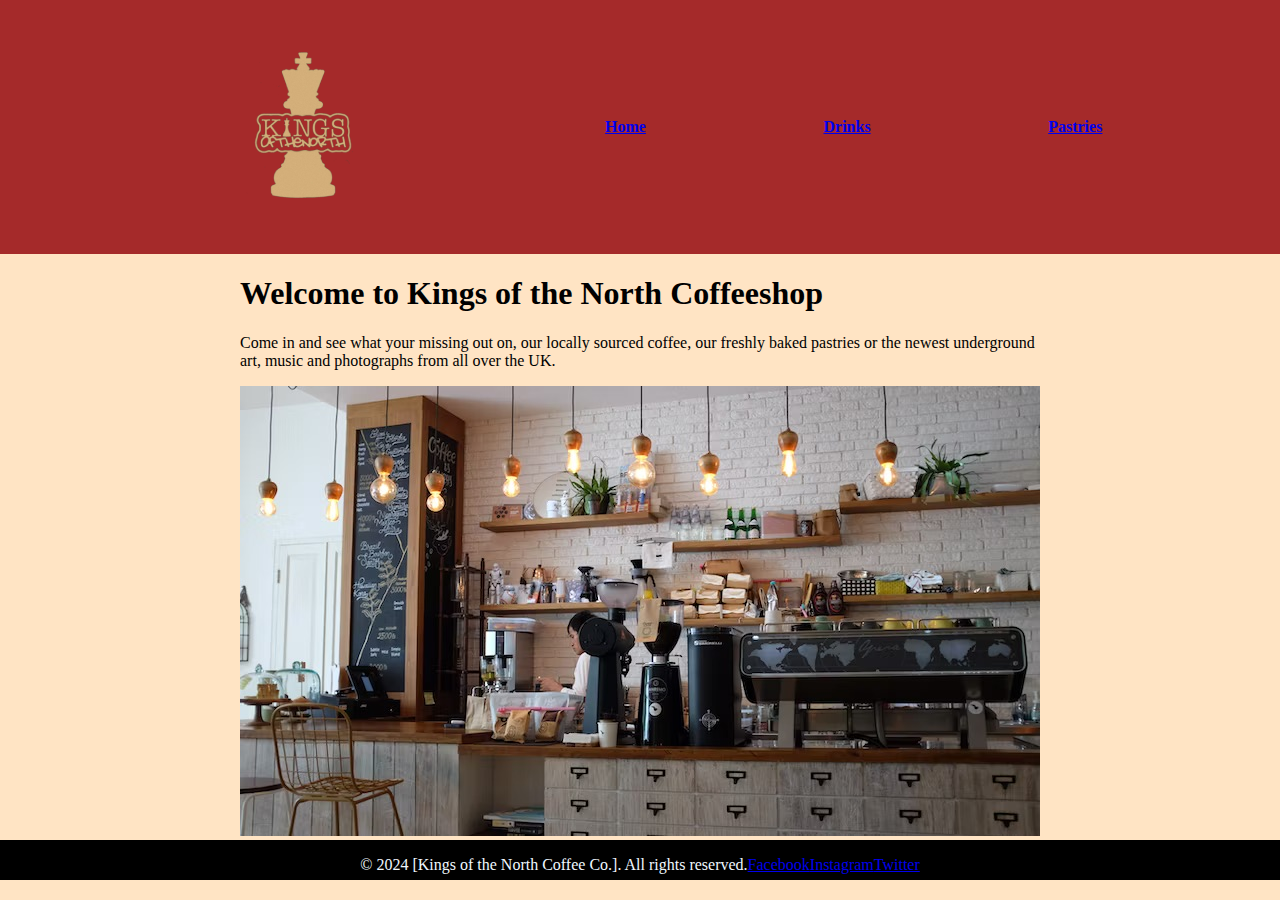
<file: index.html>
<!DOCTYPE html>
<html lang="en">
<head>
    <meta charset="UTF-8">
    <meta name="viewport" content="width=device-width, initial-scale=1.0">
    <title>Home | KOTN Coffeeshop</title>
    <link rel="stylesheet" href="./style.css">
    <link rel="shortcut icon" type="image/x-icon" href="./images/Tablogo.ico">
</head>
<body>
    <div id="navbar">
        <div class="logo">
            <a href="./index.html">
            <img class="logo" src="./images/logo.png" alt="Kings of the North logo"></a>
        </div>
            <a href="./index.html"><b>Home</b></a>
            <a href="./Drinks.html"><b>Drinks</b></a>
            <a href="./Pastry.html"><b>Pastries</b></a>
        </div>      
    </div>
    <div class="menu_items">
        <div id="Welcome"><H1>Welcome to Kings of the North Coffeeshop</H1>
        <p>Come in and see what your missing out on, our locally sourced coffee, our freshly baked pastries or the newest underground art, music and photographs from all over the UK.</p>
        
        <img src="images/coffee_bar.jpeg" alt="Coffeeshop">
    </div>
    <footer><p>&copy; 2024 [Kings of the North Coffee Co.]. All rights reserved.<a href="https://en-gb.facebook.com/">Facebook</a><a href="https://www.instagram.com/">Instagram</a><a href="https://x.com/?lang=en-gb">Twitter</a></p></p>
    </footer>   
</body>
    
</html>
</file>
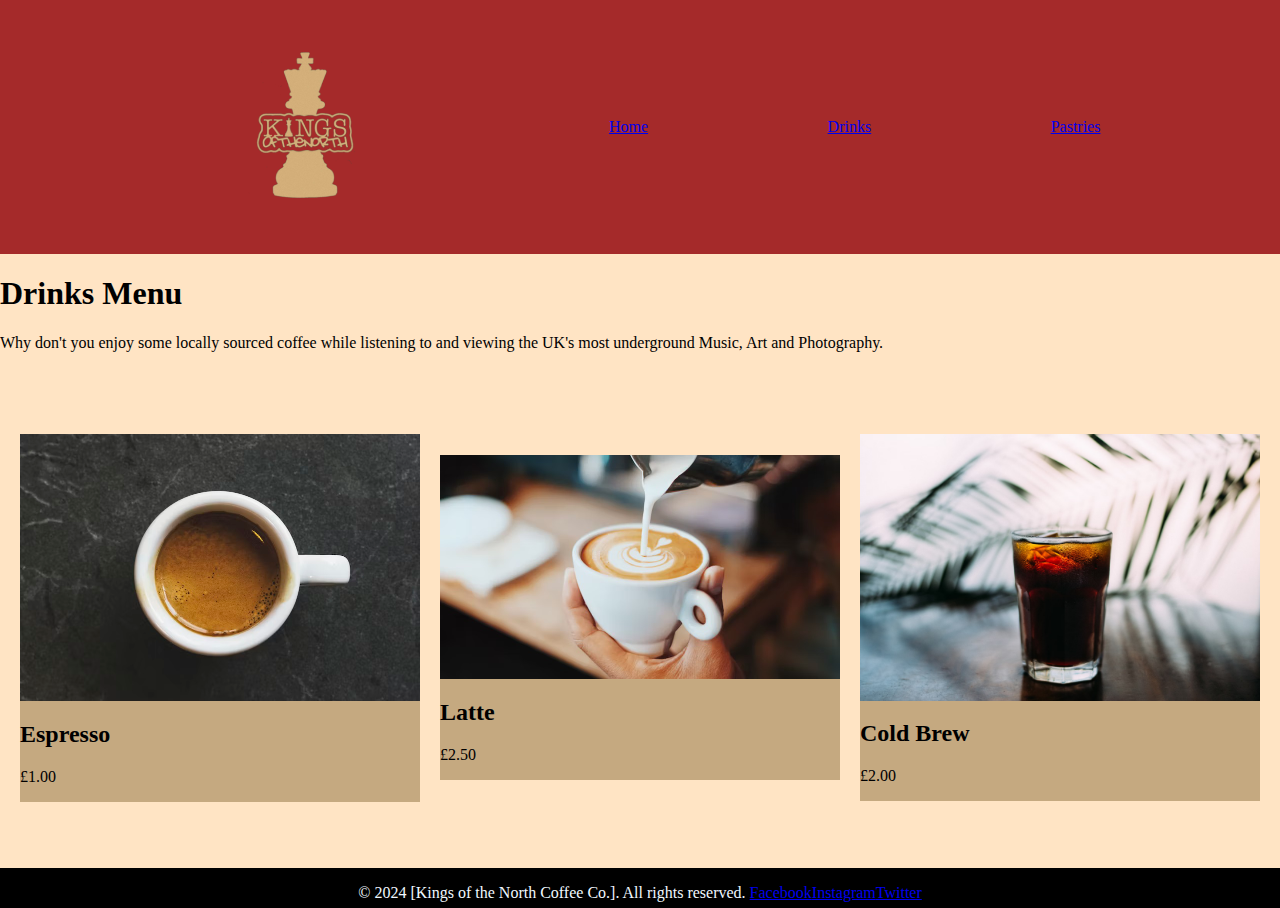
<file: Drinks.html>
<!DOCTYPE html>
<html lang="en">
<head>
    <meta charset="UTF-8">
    <meta name="viewport" content="width=device-width, initial-scale=1.0">
    <title>Drinks | KOTN Coffeeshop</title>
    <link rel="stylesheet" href="./style.css">
    <link rel="shortcut icon" type="image/x-icon" href="./images/Tablogo.ico">
</head>
<body>
    <div id="navbar">
        <div class="logo">
            <a href="./index.html">
            <img class="logo" src="./images/logo.png" alt="Kings of the North logo"></a>
        </div>          
            <a href="./index.html">Home</a>
            <a href="./Drinks.html">Drinks</a>
            <a href="./Pastry.html">Pastries</a>
    </div>  
    <main>
        <div id="coffee_page">
            <div class="menu">
            <h1>Drinks Menu</h1>
            <p>Why don't you enjoy some locally sourced coffee while listening to and viewing the UK's most underground Music, Art and Photography.</p>
            </div>
        </div>
        <div class="menu_items">
            <div id="item1">
                <img src="./images/espresso.jpeg" alt="shot of coffee">
                <h2>Espresso</h2>
                <p>£1.00</p>
            </div>
            <div id="item2">
                <img src="./images/latte.jpeg" alt="a latte">
                <h2>Latte</h2>
                <p>£2.50</p>
            </div>
            <div id="item3">
                <img src="./images/cold_brew.jpeg"
            
         alt="a cold brew coffee">
                <h2>Cold Brew</h2>
                <p>£2.00</p>
            </div>
        </div>
    </main>
    <footer>
        <p>&copy; 2024 [Kings of the North Coffee Co.]. All rights reserved. <a href="https://en-gb.facebook.com/">Facebook</a><a href="https://www.instagram.com/">Instagram</a><a href="https://x.com/?lang=en-gb">Twitter</a></p>
    </footer>      
</body>
</html>
</file>
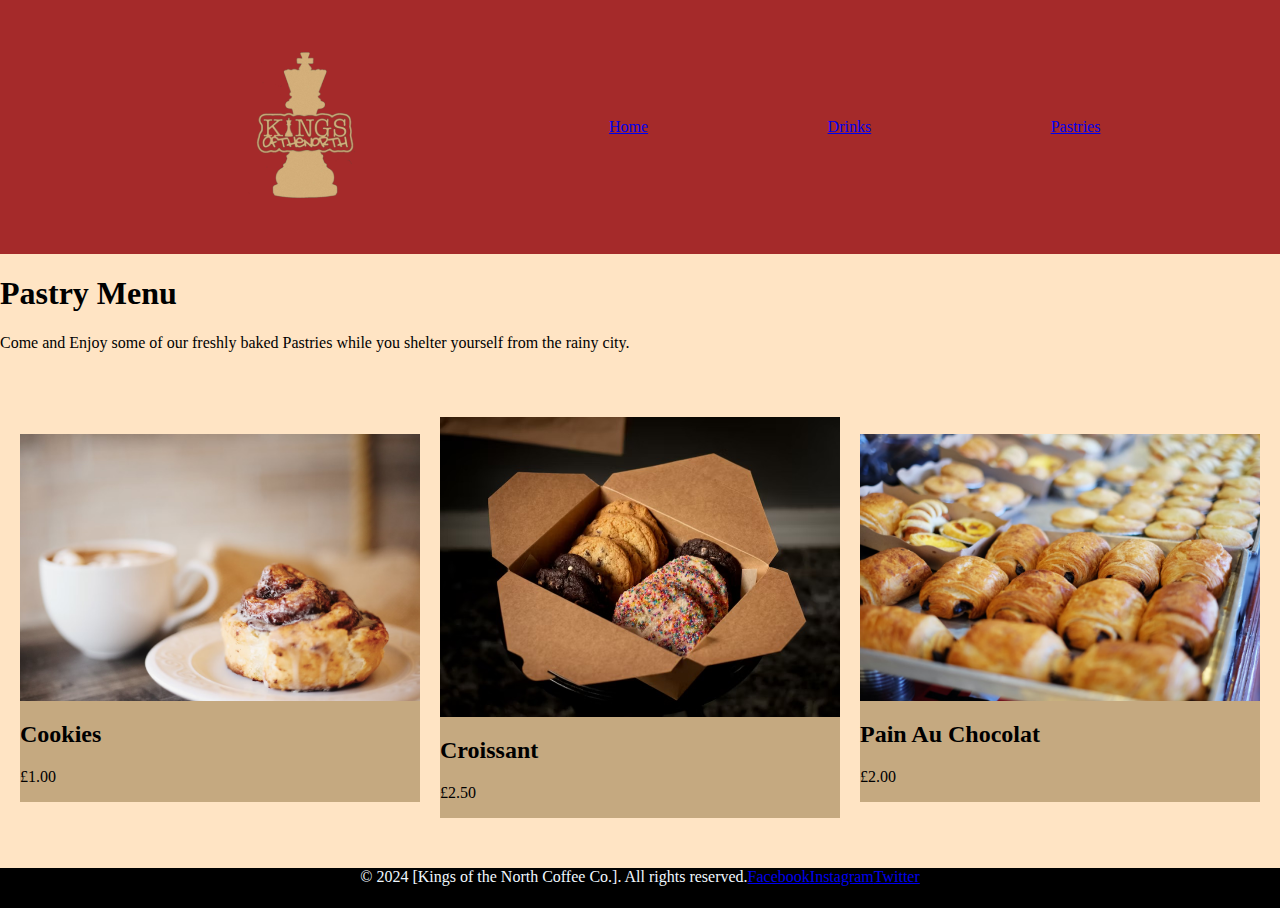
<file: Pastry.html>
<!DOCTYPE html>
<html lang="en">
<head>
    <meta charset="UTF-8">
    <meta name="viewport" content="width=device-width, initial-scale=1.0">
    <title>Pastries | KOTN Coffeeshop</title>
    <link rel="stylesheet" href="style.css">
    <link rel="shortcut icon" type="image/x-icon" href="images/logo.png">
</head>
<body>
    <div id="navbar">
        <div class="logo">
            <a href="./index.html">
            <img class="logo" src="./images/logo.png" alt="Kings of the North logo"></a>
        </div>          
            <a href="./index.html">Home</a>
            <a href="./Drinks.html">Drinks</a>
            <a href="./Pastry.html">Pastries</a>
    </div> 
    <main>
        <div id="coffee_page">
            <div class="menu">
                <h1>Pastry Menu</h1>
                <p>Come and Enjoy some of our freshly baked Pastries while you shelter yourself from the rainy city.</p>
            </div>
            <div class="menu_items">
                <div id="item1">
                    <img src="./images/cinnamon_roll.jpeg" alt="shot of coffee">
                    <h2>Cookies</h2>
                    <p>£1.00</p>
                </div>
                <div id="item2">
                    <img src="./images/cookies.jpeg" alt="a latte">
                    <h2>Croissant</h2>
                    <p>£2.50</p>
                </div>
                <div id="item3">
                    <img src="./images/pain_au_chocolat.jpeg" alt="a cold brew coffee">
                    <h2>Pain Au Chocolat</h2>
                    <p>£2.00</p>
                </div>
            </div>
        </div>







        
    </main>
    <footer>
        <p2>&copy; 2024 [Kings of the North Coffee Co.]. All rights reserved.<a href="https://en-gb.facebook.com/">Facebook</a><a href="https://www.instagram.com/">Instagram</a><a href="https://x.com/?lang=en-gb">Twitter</a></p></p>
    </footer>
    
</body>
</html>
</file>
<file: style.css>
body {
    margin: 0;
  background-color: bisque; 
  display: flex;
  flex-direction: column;
}
#navbar {
padding: 0;
margin: 0;
background-color: brown;
display: flex; 
justify-content: space-evenly;
align-items: center;
}
.menu_items {
    display: flex;
    justify-content: space-evenly;
    flex-wrap: wrap;
    height: 500px;
    align-items: center;
    margin: 0;
    padding: 0;
}
#item1 {
    background-color: rgb(197, 169, 128);
    width: 400px;
}
#item1 img {
    display: flex;
    width: 100%;
}
#item2 {
    width: 400px;
    background-color: rgb(197, 169, 128);
    justify-content: center;
}
#item2 img {
    display: flex;
    width: 100%;
}
#item3 {
    width: 400px;
    background-color: rgb(197, 169, 128);
}
#item3 img{
    display: flex;
    width: 100%;
}
#Welcome {
    width: 800px;
    align-items: center;
}
footer {
    display: flex;
    width: 100%;
    height: 40px;
    background-color: black;
    color: aliceblue;
    margin-top: auto;
    justify-content: center;
}
</file>
